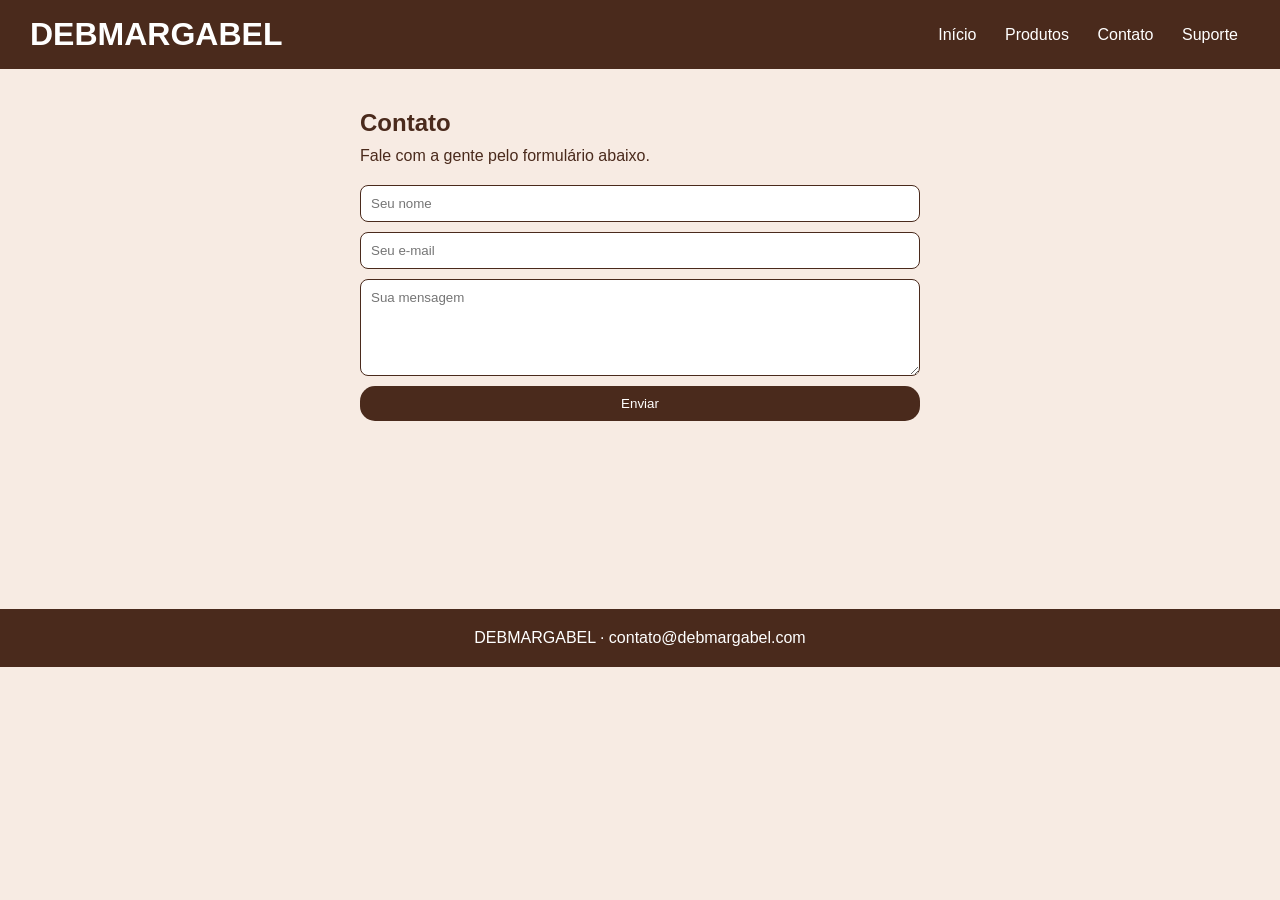
<file: contato.html>
<!DOCTYPE html>
<html lang="pt-BR">
<head>
  <meta charset="UTF-8">
  <meta name="viewport" content="width=device-width, initial-scale=1">
  <title>Contato - DEBMARGABEL</title>
  <link rel="stylesheet" href="style.css">
</head>
<body>

  <header>
    <h1 class="logo">DEBMARGABEL</h1>
    <nav>
      <a href="index.html">Início</a>
      <a href="index.html#produtos">Produtos</a>
      <a href="contato.html">Contato</a>
      <a href="suporte.html">Suporte</a>
    </nav>
  </header>

  <section class="pagina">
    <h2>Contato</h2>
    <p>Fale com a gente pelo formulário abaixo.</p>

    <form onsubmit="enviarContato(event)">
      <input type="text" id="nome" placeholder="Seu nome" required>
      <input type="email" id="email" placeholder="Seu e-mail" required>
      <textarea id="texto" rows="5" placeholder="Sua mensagem" required></textarea>
      <button type="submit">Enviar</button>
    </form>

    <p id="resposta"></p>
  </section>

  <footer>
    <p>DEBMARGABEL · contato@debmargabel.com</p>
  </footer>

  <script src="script.js"></script>
</body>
</html>
</file>
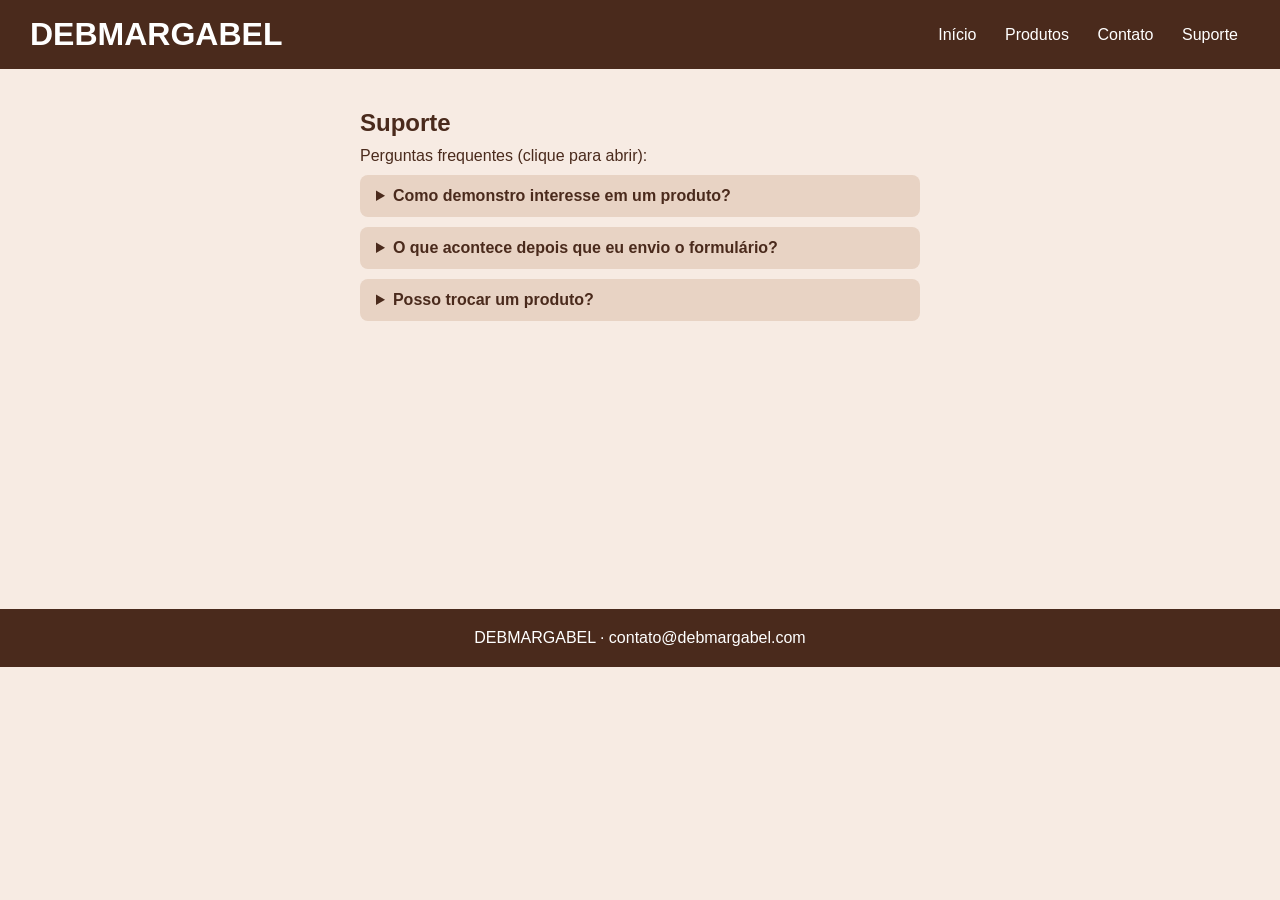
<file: suporte.html>
<!DOCTYPE html>
<html lang="pt-BR">
<head>
  <meta charset="UTF-8">
  <meta name="viewport" content="width=device-width, initial-scale=1">
  <title>Suporte - DEBMARGABEL</title>
  <link rel="stylesheet" href="style.css">
</head>
<body>

  <header>
    <h1 class="logo">DEBMARGABEL</h1>
    <nav>
      <a href="index.html">Início</a>
      <a href="index.html#produtos">Produtos</a>
      <a href="contato.html">Contato</a>
      <a href="suporte.html">Suporte</a>
    </nav>
  </header>

  <section class="pagina">
    <h2>Suporte</h2>
    <p>Perguntas frequentes (clique para abrir):</p>

    <details>
      <summary>Como demonstro interesse em um produto?</summary>
      <p>Na página inicial, clique no produto e preencha o formulário "Tenho interesse".</p>
    </details>

    <details>
      <summary>O que acontece depois que eu envio o formulário?</summary>
      <p>Nossa equipe entra em contato pelo e-mail ou telefone informado.</p>
    </details>

    <details>
      <summary>Posso trocar um produto?</summary>
      <p>Sim, a troca pode ser pedida em até 7 dias pela página de contato.</p>
    </details>
  </section>

  <footer>
    <p>DEBMARGABEL · contato@debmargabel.com</p>
  </footer>

</body>
</html>
</file>
<file: style.css>
/* Cores do site */
:root {
  --marrom: #4a2a1c;
  --claro: #f7ebe3;
  --bege: #e8d3c4;
}

* { margin: 0; padding: 0; box-sizing: border-box; }

body {
  font-family: Arial, sans-serif;
  background: var(--claro);
  color: var(--marrom);
}

/* Menu */
header {
  background: var(--marrom);
  color: white;
  display: flex;
  justify-content: space-between;
  align-items: center;
  padding: 16px 30px;
}
nav a { color: white; text-decoration: none; margin: 0 12px; }
nav a:hover { text-decoration: underline; }

/* Banner */
.banner {
  background: var(--bege);
  text-align: center;
  padding: 80px 20px;
}
.banner h2 { font-size: 36px; margin-bottom: 10px; }
.banner p { margin-bottom: 20px; }

.botao {
  background: var(--marrom);
  color: white;
  padding: 12px 24px;
  border-radius: 20px;
  text-decoration: none;
}

/* Produtos */
#produtos { padding: 40px 30px; text-align: center; }

.filtros { margin: 20px 0; }
.filtros button, .produto button {
  background: var(--marrom);
  color: white;
  border: none;
  padding: 8px 16px;
  border-radius: 15px;
  cursor: pointer;
  margin: 3px;
}
.filtros button:hover, .produto button:hover { opacity: 0.8; }

.lista {
  display: grid;
  justify-items: center;
  justify-content: center;
  grid-template-columns: repeat(auto-fit, minmax(100px, 400px));
  gap: 20px;
}
.produto {
  background: var(--bege);
  padding: 20px;
  border-radius: 10px;
}
.produto p { margin: 8px 0; font-weight: bold; }

/* Rodapé */
footer {
  background: var(--marrom);
  color: white;
  text-align: center;
  padding: 20px;
}


/* ===== RESPONSIVIDADE ===== */

/* Tablet (até 900px) */
@media (max-width: 900px) {
  header { flex-wrap: wrap; gap: 10px; }
  .banner h2 { font-size: 30px; }
}

/* Celular (até 600px) */
@media (max-width: 600px) {
  header {
    flex-direction: column;   /* menu em coluna */
    text-align: center;
  }
  nav a { margin: 0 8px; }

  .banner { padding: 50px 15px; }
  .banner h2 { font-size: 24px; }

  #produtos { padding: 30px 15px; }
  .lista { grid-template-columns: 1fr 1fr; gap: 12px; }  /* 2 colunas */
}

/* Celular pequeno (até 400px) */
@media (max-width: 400px) {
  .lista { grid-template-columns: 1fr; }  /* 1 coluna */
}

/* Páginas de contato e suporte */
.pagina { max-width: 600px; margin: 0 auto; padding: 40px 20px; min-height: 60vh; }
.pagina h2 { margin-bottom: 10px; }
.pagina form { display: flex; flex-direction: column; gap: 10px; margin: 20px 0; }
.pagina input, .pagina textarea {
  padding: 10px;
  border: 1px solid var(--marrom);
  border-radius: 8px;
  font-family: inherit;
}
.pagina form button {
  background: var(--marrom);
  color: white;
  border: none;
  padding: 10px;
  border-radius: 15px;
  cursor: pointer;
}
#resposta { font-weight: bold; color: green; }
details { background: var(--bege); padding: 12px 16px; border-radius: 8px; margin-top: 10px; }
summary { cursor: pointer; font-weight: bold; }
details p { margin-top: 8px; }

/* Foto do produto */
.produto { cursor: pointer; transition: transform 0.2s; }
.produto:hover { transform: translateY(-4px); }
.produto img {
  width: 100%;
  aspect-ratio: 3 / 4;
  object-fit: cover;
  border-radius: 8px;
  margin-bottom: 10px;
}

/* Janela de detalhes (modal) */
.modal {
  display: none;               /* começa escondida */
  position: fixed;
  inset: 0;
  background: rgba(0, 0, 0, 0.6);
  justify-content: center;
  align-items: center;
  padding: 15px;
  z-index: 10;
}
.modal-conteudo {
  background: var(--claro);
  border-radius: 12px;
  max-width: 800px;
  width: 100%;
  max-height: 90vh;
  overflow: auto;
  display: flex;
  gap: 20px;
  padding: 20px;
  position: relative;
  text-align: left;
}
.modal-conteudo > img { width: 45%; object-fit: cover; border-radius: 8px; }
.modal-texto { flex: 1; }
.modal-texto form { display: flex; flex-direction: column; gap: 8px; margin: 10px 0; }
.modal-texto input {
  padding: 8px;
  border: 1px solid var(--marrom);
  border-radius: 8px;
}
.modal-texto form button {
  background: var(--marrom);
  color: white;
  border: none;
  padding: 10px;
  border-radius: 15px;
  cursor: pointer;
}
.modal-texto h4 { margin-top: 15px; }
.preco { font-size: 22px; font-weight: bold; margin: 5px 0 10px; }
#int-resposta { color: green; font-weight: bold; }
.fechar {
  position: absolute;
  top: 8px;
  right: 12px;
  background: none;
  border: none;
  font-size: 20px;
  cursor: pointer;
}

@media (max-width: 600px) {
  .modal-conteudo { flex-direction: column; }
  .modal-conteudo > img { width: 100%; max-height: 260px; }
}
</file>
